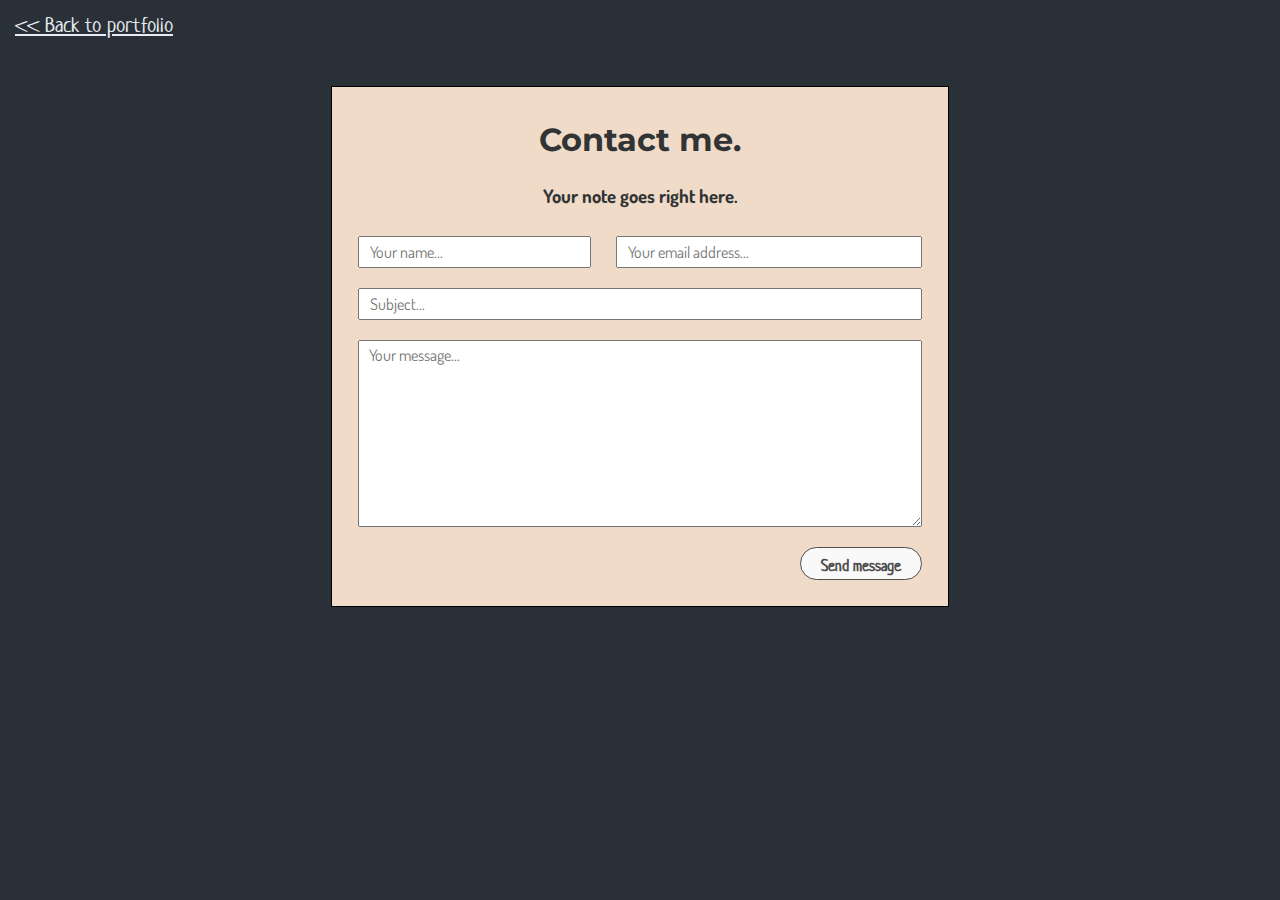
<file: contact-me.html>
<!DOCTYPE html>
<html lang="en">

<head>
  <meta charset="UTF-8">
  <meta name="viewport" content="width=device-width, initial-scale=1.0">

  <meta name="viewport"
    content="height=device-height, width=device-width, initial-scale=1.0,minimum-scale=1.0, maximum-scale=1.0, user-scalable=no, target-densitydpi=device-dpi">

  <title>mellim.io</title>

  <!--CSS stylesheets-->
  <link rel="stylesheet" href="resources/css/normalize.css">
  <link rel="stylesheet" href="resources/css/styles.css">

  <!--Google fonts-->
  <link rel="preconnect" href="https://fonts.gstatic.com">
  <link rel="preconnect" href="https://fonts.gstatic.com">
  <link href="https://fonts.googleapis.com/css2?family=Montserrat&family=Dosis:wght@300&family=Neucha&display=swap"
    rel="stylesheet">

</head>

<body>
  <header>
    <a href="index.html"><< Back to portfolio</a>
  </header>

  <main id="contact-main">

    <div id="form-container">
      <h2>Contact me.</h2>
      <h3>Your note goes right here.</h3>
      <form method="post" action="https://formspree.io/f/xdoplron" id="contact-form" name="email-form">

        <div class="form-row">
          <input type="text" id="name" name="name" placeholder="Your name...">
          <input type="text" id="email-address" name="email-address" placeholder="Your email address...">
        </div>

        <div class="form-row">
          <input type="text" id="subject" name="subject" placeholder="Subject...">
        </div>

        <div class="form-row">
          <textarea id="message" name="message" placeholder="Your message..."></textarea>
        </div>

        <div class="form-row" id="submit-row">
          <input type="submit" value="Send message">
        </div>

      </form>
    </div>

  </main>

</body>

</html>
</file>
<file: resources/css/styles.css>
/* Font styles */
h1 {
  font-family: 'Montserrat', sans-serif;
  font-size: 2rem;
  margin: 0;
}

h2 {
  font-family: 'Montserrat', sans-serif;
  font-size: 2rem;
}

h3 {
  font-family: 'Dosis', sans-serif;
}

p {
  font-family: 'Dosis', sans-serif;
  font-size: 1rem;
  line-height: 1.25;
  margin: 0;
}

button {
  font-family: 'Neucha', cursive;
  font-size: 1.3rem;
  line-height: 1;
  margin: 0;
}

header a {
  font-family: 'Neucha', cursive;
  font-size: 1.3rem;
  line-height: 1;
}

.click-to-enlarge-button p, .thumbnail-label p {
  font-size: 0.6rem;
  line-height: 1;
  margin: 0;
  font-weight: bolder;
}

#contact-form input[type=text], #contact-form textarea {
  font-family: 'Dosis', sans-serif;
}

#contact-form input[type=submit] {
  font-family: 'Neucha', cursive;
  line-height: 1;
  margin: 0;
}

/* General styles */

body {
  background-color: hsl(210, 14%, 19%);  
  position: relative;
  min-height: 100vh;
}

header {
  padding: 15px;
}

header a {
  color: hsl(204, 24%, 92%);
}

.button-link {
  text-decoration: none;
}

.button-link:visited {
  text-decoration: none;
}

footer {
  color: #B3BFBC;
  padding: 0;
  margin: 0 0 15px 0;
  text-align: center;
}

/* Main grid items layout and appearance */

#portfolio-main {
  margin: 40px auto 20px auto;
  max-width: 700px;
  display: grid;
  grid-template-columns: [col-start] 1fr [col-space] 1fr [col-end];
  grid-template-rows: [row-start] 1fr [row-space] 1fr [row-end];
  column-gap: 7px;
  row-gap: 7px;
  justify-content: center;
}

#contact-main {
  margin: 35px auto;
}

.embedded-media {
  width: 100%;
  height: 100%;
  object-fit: cover;
  border-radius: 2px;
}

/* Intro container */
#intro-container {
  background-color: hsl(29, 56%, 86%);
  color: hsl(203, 3%, 20%);
  box-sizing: border-box;
  padding: 5% 7.5% 6.5% 7.5%;
  border-radius: 2px;
  display: flex;
  flex-wrap: wrap;
  align-content: space-around;
}

#buttons-container {
  display: flex;
  justify-content: flex-start;
  align-items: center;
}

#get-in-touch-button {
  background-color: hsl(203, 3%, 20%);
  color: hsl(204, 24%, 92%);
  border: solid 1.5px hsl(203, 3%, 20%);
  padding: 0.45em 0.5em 0.15em 0.5em;
  border-radius: 3px;
  height: 2em;
  margin-right: 10px;
  cursor: pointer;
}

#get-in-touch-button:hover {
  border: solid 1.5px hsl(203, 3%, 20%);
  background-color: hsl(204, 24%, 92%);
  color: hsl(203, 3%, 20%);
}

.social-media-icon {
  height: 2em;
  width: 2em;
  background-size: 100% 100%;
  background-repeat: no-repeat;
  border: none;
  margin-right: 10px;
  padding: 0;
  background-color: hsl(29, 56%, 86%);
  cursor: pointer;
}

#github-icon {
  background-image: url("../icons/social-1_logo-github.svg");
}

#linkedin-icon {
  background-image: url("../icons/social-1_logo-linkedin.svg");
}

/* Sub-grid items */

.subgrid-video-container {
  position: relative;
  cursor: pointer;
  transition: 0.5s ease;
}

.thumbnail-video {
  transition: .5s ease;
  opacity: 1;
}

.thumbnail-label {
  position: absolute;
  top: 50%;
  left: 50%;
  transform: translate(-50%, -50%);
  border: none;
  background-color: white;
  color: hsl(203, 3%, 20%);
  opacity: 1;
  border: solid 1.5px hsl(203, 3%, 20%);
  border-radius: 3px;
  padding: 8px;
  text-align: center;
  align-items: baseline;
  cursor: pointer;
  transition: 0.3s ease;
}

.click-to-enlarge-button {
  cursor: pointer;
  transition: 0.3s ease;
  position: absolute;
  top: 50%;
  left: 50%;
  transform: translate(-50%, -50%);
  border: solid 1.5px hsl(203, 3%, 20%);
  background-color: hsl(204, 24%, 92%);
  color: hsl(203, 3%, 20%);
  opacity: 0;
  border-radius: 2px;
  padding: 8px;
  text-align: center;
  align-items: baseline;
}

.subgrid-video-container:hover .thumbnail-video {
  opacity: 0.7;
}

.subgrid-video-container:hover .click-to-enlarge-button {
  opacity: 1;
}

.click-to-enlarge-button:hover {
  background-color: hsl(203, 3%, 20%);
  color: #B3BFBC;
  border: solid 1.5px hsl(203, 3%, 20%);
}

/* Responsive website grid item */
#responsive-website-container {
  position: relative;
}

.middle-circle {
  position: absolute;
  top: 50%;
  left: 50%;
  transform: translate(-50%, -50%);
  width: 30%;
  height: 30%;
  opacity: 1;
  transition: 0.3s ease;
}

#responsive-website-label p {
  font-size: 0.7rem;
  text-align: center;
  margin: 0;
}

#go-to-responsive-website {
  position: absolute;
  top: 50%;
  left: 50%;
  transform: translate(-50%, -50%);
  cursor: pointer;
  border: solid 1px hsl(203, 3%, 20%);
  border-radius: 30px;
  background-color: hsl(204, 24%, 92%);
  font-size: 0.7rem;
  color: hsl(203, 3%, 20%);
  padding: 0.5em 0.5em 0.2em 0.5em;
  text-decoration: none;
  opacity: 0;
  transition: 0.3s ease;
}

#go-to-responsive-website:hover {
  background-color: hsl(203, 3%, 20%);
  color: #B3BFBC;
  border: solid 1px hsl(203, 3%, 20%);
}

/* Large view */
.container-large {
  display: none;
  position: fixed;
  height: 80%;
  width: auto;
  top: 50%;
  left: 50%;
  transform: translate(-50%, -50%);
  z-index: 99;
}

.pre-grow {
  object-fit: contain;
  height: 0;
}

.grow-in {
  height: 100%;
  transition: height 0.3s, width 0.3s;
}

.circle-shape {
  display: flex;
  flex-wrap: wrap;
  border: solid 1.5px hsl(203, 3%, 20%);
  background-color: white;
  color: hsl(203, 3%, 20%);
  border-radius: 50%;
  justify-content: center;
  align-content: center;
}

.bottom-left-circle, .large-view-circle {
  opacity: 0.6;
  transition: opacity 0.3s;
  position: absolute;
  bottom: 10px;
  left: 10px;
  width: 25%;
  height: 26%;
  padding: 5px;
}

.container-large:hover .bottom-left-circle {
  opacity: 1;
}

.container-large:hover .large-view-circle {
  opacity: 1;
}

.project-label {
  display: flex;
  width: 100%;
  margin: 20% 0 10% 0;
  justify-content: center;
}

.project-label p {
  font-size: 0.75em;
  text-align: center;
  margin: 0;
}

.go-to-external {
  cursor: pointer;
  display: flex;
  border: solid 1px hsl(203, 3%, 20%);
  border-radius: 30px;
  background-color: hsl(204, 24%, 92%);
  color: hsl(203, 3%, 20%);
  opacity: 0.6;
  transition: opacity 0.3s;
  font-size: 0.65em;
  padding: 0.5em 0.5em 0.2em 0.5em;
  text-decoration: none;
}

.container-large:hover .go-to-external {
  opacity: 1;
}

.go-to-external:hover {
  background-color: hsl(203, 3%, 20%);
  color: #B3BFBC;
  border: solid 1px hsl(203, 3%, 20%);
}

/* Contact page */
#contact-page-main {
  text-align: center;
  padding-left: 2rem;
  padding-right: 2rem;
}

#form-container {
  max-width: 600px;
  border: 1px solid black;
  padding: 0.5rem 0.5rem 1rem 0.5rem;
  vertical-align: top;
  background-color: hsl(29, 56%, 86%);
  color: hsl(203, 3%, 20%);
  text-align: center;
  margin: 1rem auto 2rem auto;
}

#contact-form {
  display: flex;
  justify-content: center;
  flex-wrap: wrap;
}

.form-row {
  width: 94%;
  display: flex;
  justify-content: space-between;
  padding: 10px 0;
}

#name {
  width: 37%;
  margin-right: 3%;
}

#email-address {
  width: 50%;
}

#subject {
  width: 100%;
}

#message {
  width: 100%;
}

#contact-form input[type=text], #contact-form textarea {
  padding: 5px 10px;
}

#contact-form textarea {
  height: 175px;
  resize: vertical;
}

#submit-row {
  justify-content: flex-end;
}

input[type=submit] {
  cursor: pointer;
  color: hsl(0, 0%, 30%);
  padding: 10px 20px 5px 20px;
  border: 1.5px solid hsl(0, 0%, 30%);
  border-radius: 20px;
  background-color: #f9f9f9;
  font-weight: bolder;
}

input[type=submit]:hover {
  background-color: hsl(203, 3%, 20%);
  color: #B3BFBC;
  border: solid 1.5px hsl(203, 3%, 20%);
}

/* Media queries for smaller viewports */

@media only screen and (min-width: 641px) {
  #subgrid-container {
    display: grid;
    grid-template-columns: [col-start] 1fr [col-space] 1fr [col-end];
    grid-template-rows: [row-start] 1fr [row-space] 1fr [row-end];
    column-gap: 5px;
    row-gap: 5px;
  }

  .subgrid-video-container:hover .thumbnail-label {
    opacity: 0;
  }
}

@media only screen and (max-width: 650px) {
  .large-view-circle {
    position: absolute;
    top: 50%;
    left: 50%;
    transform: translate(-50%, -50%);
    width: 30%;
    height: 30%;
    opacity: 1;
    transition: 0.3s ease;
  }
}

@media only screen and (min-width: 769px) {
  #responsive-website-container:hover .middle-circle {
    opacity: 0;
  }
  
  #responsive-website-container:hover #go-to-responsive-website {
    opacity: 1;
  }
}

@media only screen and (max-width: 768px) {
  .thumbnail-label {
    top: 40%;
  }

  .click-to-enlarge-button {
    top: 63%;
    opacity: 1;
  }

  #go-to-responsive-website {
    top: 59.5%;
    opacity: 1;
  }
}

@media only screen and (max-width: 640px) {

  #intro-container {
    grid-area: intro;
  }

  #profile-photo-container {
    grid-area: photo;
  }

  #javascript-game-container {
    grid-area: game;
  }

  #listmaker-app-container {
    grid-area: listmaker;
  }

  #secondary-profile-photo-container {
    grid-area: secondary;
  }

  #interactive-website-container {
    grid-area: interactive;
  }

  #responsive-website-container {
    grid-area: responsive;
  }

  #portfolio-main {
    margin: 40px 15px 20px 15px;
    grid-template-columns: 1fr 1fr 1fr;
    grid-template-rows: auto 1fr 1fr 1fr;
    grid-template-areas:
      "intro     intro       intro"
      "photo     photo       game"
      "photo     photo       listmaker"
      "secondary interactive responsive";
  }

  #intro-container h1, #intro-container p {
    margin-bottom: 1.5rem;
  }

  #buttons-container, #get-in-touch-button {
    margin-top: 0.5em;
  }

  .container-large {
    width: 80%;
  }

  .pre-grow {
    width: 0;
  }
  
  .grow-in {
    width: 100%;
  }

  .bottom-left-circle, .large-view-circle {
    width: 100px;
    height: 100px;
  }
}

@media only screen and (max-width: 480px) {
  #portfolio-main {
    margin: 40px 15px 15px 15px;
    grid-template-columns: 1fr;
    grid-template-rows: auto 1fr 1fr 1fr 1fr 1fr;
    grid-template-areas:
      "intro"
      "photo"
      "game"
      "listmaker"
      "interactive"
      "responsive"
      "secondary";
  }

  .go-to-external {
    opacity: 1;
  }
}
</file>
